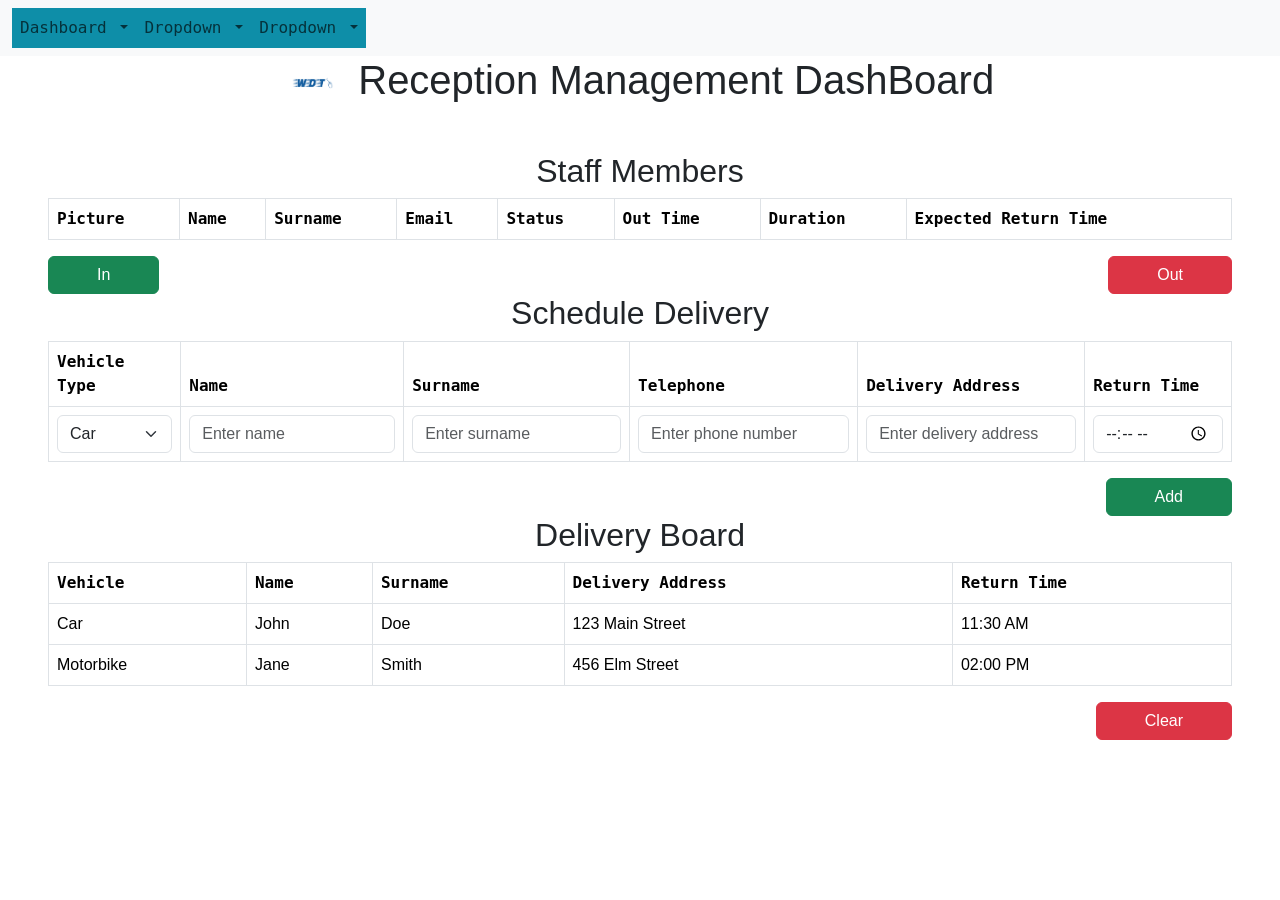
<file: index.html>
<!DOCTYPE html>
<html lang="en">
  <head>
    <meta charset="UTF-8" />
    <meta name="viewport" content="width=device-width, initial-scale=1.0" />
    <title>Reception Managment DashBoard</title>
    <link
      href="https://cdn.jsdelivr.net/npm/bootstrap@5.0.2/dist/css/bootstrap.min.css"
      rel="stylesheet"
      integrity="sha384-EVSTQN3/azprG1Anm3QDgpJLIm9Nao0Yz1ztcQTwFspd3yD65VohhpuuCOmLASjC"
      crossorigin="anonymous"
    />
    <link rel="stylesheet" href="style.css" />
  </head>
  <body>
    <!-- Nav -->
    <nav class="navbar navbar-expand-lg navbar-light bg-light">
      <div class="container-fluid">
        <button
          class="navbar-toggler"
          type="button"
          data-bs-toggle="collapse"
          data-bs-target="#navbarSupportedContent"
          aria-controls="navbarSupportedContent"
          aria-expanded="false"
          aria-label="Toggle navigation"
        >
          <span class="navbar-toggler-icon"></span>
        </button>
        <div class="collapse navbar-collapse" id="navbarSupportedContent">
          <ul class="navbar-nav me-auto mb-2 mb-lg-0">
            <li class="nav-item dropdown">
              <a
                class="nav-link dropdown-toggle"
                href="#"
                id="navbarDropdown1"
                role="button"
                data-bs-toggle="dropdown"
                aria-expanded="false"
              >
                Dashboard
              </a>
            </li>
            <li class="nav-item dropdown">
              <a
                class="nav-link dropdown-toggle"
                href="#"
                id="navbarDropdown2"
                role="button"
                data-bs-toggle="dropdown"
                aria-expanded="false"
              >
                Dropdown
              </a>
              <ul class="dropdown-menu" aria-labelledby="navbarDropdown">
                <li><a class="dropdown-item" href="#">Search</a></li>
                <li><a class="dropdown-item" href="#">Add</a></li>
                <li><a class="dropdown-item" href="#">Remove</a></li>
              </ul>
            </li>
            <li class="nav-item dropdown">
              <a
                class="nav-link dropdown-toggle"
                href="#"
                id="navbarDropdown3"
                role="button"
                data-bs-toggle="dropdown"
                aria-expanded="false"
              >
                Dropdown
              </a>
              <ul class="dropdown-menu" aria-labelledby="navbarDropdown">
                <li><a class="dropdown-item" href="#">Search</a></li>
                <li><a class="dropdown-item" href="#">Add</a></li>
                <li><a class="dropdown-item" href="#">Remove</a></li>
              </ul>
            </li>
          </ul>
        </div>
      </div>
    </nav>

    <!-- DashBoard -->
    <main class="">
      <h1 class="text-center mb-5">
        <img
          src="Company logo.png"
          alt="Company Logo"
          class="me-2"
          style="height: 1em"
        />
        Reception Management DashBoard
      </h1>

      <!--Staff Members-->
      <section class="mx-5">
        <h2 class="text-center">Staff Members</h2>
        <div class="table-responsive">
            <table class="table table-hover table-bordered">
                <thead>
                    <tr>
                        <th>Picture</th>
                        <th>Name</th>
                        <th>Surname</th>
                        <th>Email</th>
                        <th>Status</th>
                        <th>Out Time</th>
                        <th>Duration</th>
                        <th>Expected Return Time</th>
                    </tr>
                </thead>
                <tbody id="staffTable">
                    <!-- Rows will be added dynamically -->
                </tbody>
            </table>
        </div>
        <div class="d-flex justify-content-between">
            <button type="button" class="btn btn-success px-5">In</button>
            <button type="button" class="btn btn-danger px-5">Out</button>
        </div>
    </section>

      <!--Schedule Delivery-->
      <section class="mx-5">
        <h2 class="text-center">Schedule Delivery</h2>
        <div class="table-responsive">
          <table class="table table-bordered table-hover">
            <thead>
              <tr>
                <th>Vehicle Type</th>
                <th>Name</th>
                <th>Surname</th>
                <th>Telephone</th>
                <th>Delivery Address</th>
                <th>Return Time</th>
              </tr>
            </thead>
            <tbody>
              <tr>
                <td>
                  <select class="form-select">
                    <option value="car">Car</option>
                    <option value="motorbike">Motorbike</option>
                  </select>
                </td>
                <td>
                  <input
                    type="text"
                    class="form-control"
                    placeholder="Enter name"
                  />
                </td>
                <td>
                  <input
                    type="text"
                    class="form-control"
                    placeholder="Enter surname"
                  />
                </td>
                <td>
                  <input
                    type="tel"
                    class="form-control"
                    pattern="\d*"
                    placeholder="Enter phone number"
                    required
                  />
                </td>
                <td>
                  <input
                    type="text"
                    class="form-control"
                    placeholder="Enter delivery address"
                  />
                </td>
                <td><input type="time" class="form-control" /></td>
              </tr>
            </tbody>
          </table>
        </div>
        <div class="text-end">
          <button type="button" class="btn btn-success px-5">Add</button>
        </div>
      </section>

      <!--Delivery Board-->
      <section class="mx-5">
        <h2 class="text-center">Delivery Board</h2>
        <div class="table-responsive">
          <table class="table table-bordered table-hover">
            <thead>
              <tr>
                <th>Vehicle</th>
                <th>Name</th>
                <th>Surname</th>
                <th>Delivery Address</th>
                <th>Return Time</th>
              </tr>
            </thead>
            <tbody>
              <!-- Example row, repeat for each delivery -->
              <tr>
                <td>Car</td>
                <td>John</td>
                <td>Doe</td>
                <td>123 Main Street</td>
                <td>11:30 AM</td>
              </tr>
              <tr>
                <td>Motorbike</td>
                <td>Jane</td>
                <td>Smith</td>
                <td>456 Elm Street</td>
                <td>02:00 PM</td>
              </tr>
            </tbody>
          </table>
        </div>
        <div class="text-end">
          <button type="button" class="btn btn-danger px-5">Clear</button>
        </div>
      </section>

      <!--Date and time-->
      <section>
        <h3 id="currentDateTime" class="text-center"></h3>
      </section>
    </main>
    <script src="wdt_app.js"></script>
    <!-- Bootstrap JS & Popper.js -->
    <script src="https://cdn.jsdelivr.net/npm/@popperjs/core@2.9.3/dist/umd/popper.min.js"></script>
    <script src="https://cdn.jsdelivr.net/npm/bootstrap@5.0.2/dist/js/bootstrap.min.js"></script>

    <script src="https://code.jquery.com/jquery-3.6.0.min.js"></script>
<script>
 $(document).ready(function () {
        const staffTable = $('#staffTable');

        // Function to create a table row
        function createRow(user) {
            return `
                <tr>
                    <td>
                        <img
                            src="${user.picture.thumbnail}"
                            alt="Profile Picture"
                            class="img-fluid rounded-circle"
                            style="width: 50px; height: 50px"
                        />
                    </td>
                    <td>${user.name.first}</td>
                    <td>${user.name.last}</td>
                    <td>${user.email}</td>
                    <td>In</td>
                    <td></td>
                    <td></td>
                    <td></td>
                </tr>`;
        }

        // Function to fetch staff users
        function staffUserGet() {
            $.ajax({
                url: 'https://randomuser.me/api/?results=5',
                dataType: 'json',
                success: function (data) {
                    const users = data.results;
                    users.forEach(user => {
                        const row = createRow(user);
                        staffTable.append(row);
                    });
                },
                error: function (error) {
                    console.error('Error fetching users:', error);
                }
            });
        }

        // Call the function to load staff users
        staffUserGet();
    });
</script>
  </body>
</html>
</file>
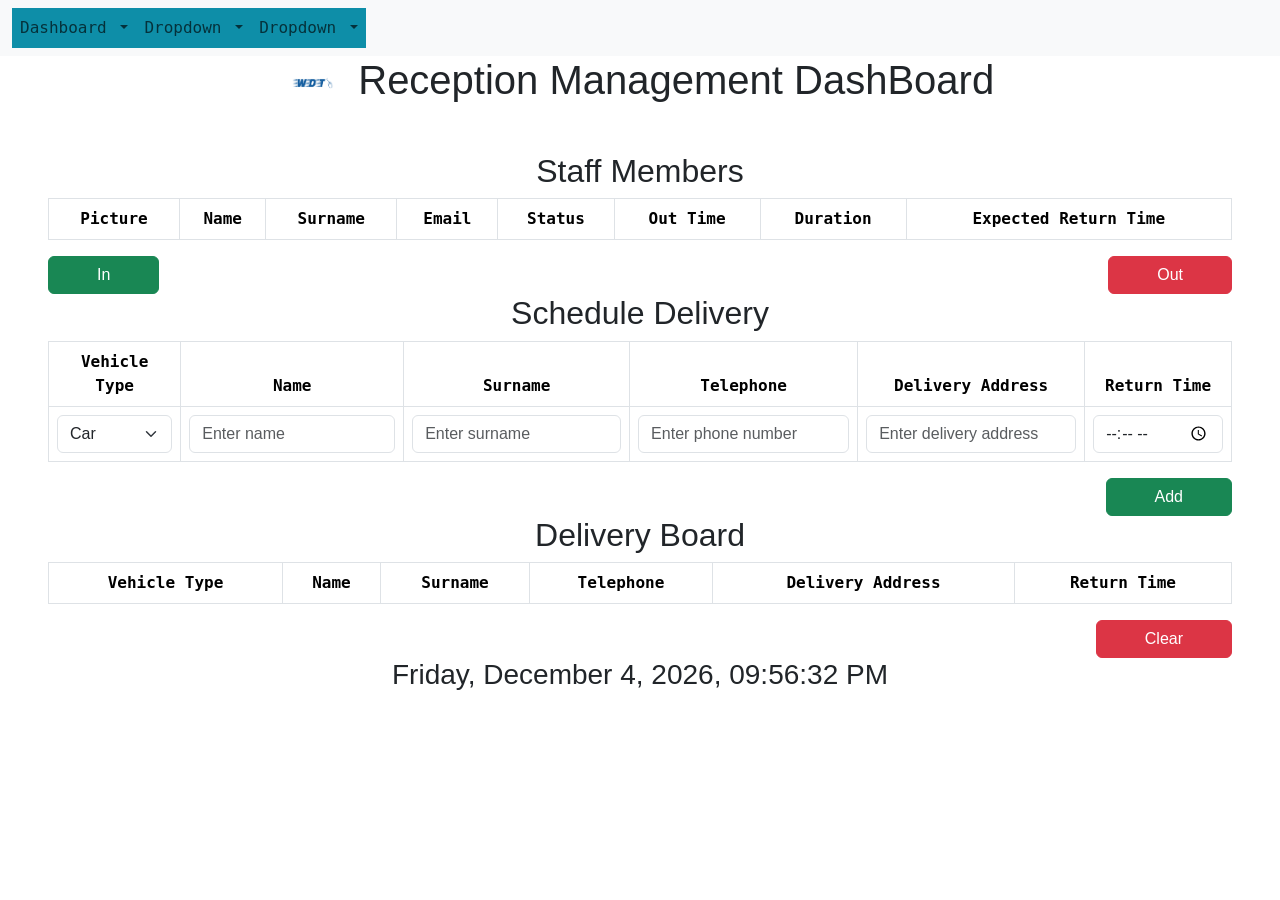
<file: docs/index.html>
<!DOCTYPE html>
<html lang="en">
  <head>
    <meta charset="UTF-8" />
    <meta name="viewport" content="width=device-width, initial-scale=1.0" />
    <title>Reception Managment DashBoard</title>
    <link
      href="https://cdn.jsdelivr.net/npm/bootstrap@5.0.2/dist/css/bootstrap.min.css"
      rel="stylesheet"
      integrity="sha384-EVSTQN3/azprG1Anm3QDgpJLIm9Nao0Yz1ztcQTwFspd3yD65VohhpuuCOmLASjC"
      crossorigin="anonymous"
    />
    <link rel="stylesheet" href="style.css" />
    <link
      href="https://cdnjs.cloudflare.com/ajax/libs/font-awesome/5.15.4/css/all.min.css"
      rel="stylesheet"
    />
  </head>
  <body>

    <!-- Nav -->
    <nav class="navbar navbar-expand-lg navbar-light bg-light">
      <div class="container-fluid">
        <button
          class="navbar-toggler"
          type="button"
          data-bs-toggle="collapse"
          data-bs-target="#navbarSupportedContent"
          aria-controls="navbarSupportedContent"
          aria-expanded="false"
          aria-label="Toggle navigation"
        >
          <span class="navbar-toggler-icon"></span>
        </button>
        <div class="collapse navbar-collapse" id="navbarSupportedContent">
          <ul class="navbar-nav me-auto mb-2 mb-lg-0">
            <li class="nav-item dropdown">
              <a
                class="nav-link dropdown-toggle"
                href="#"
                id="navbarDropdown1"
                role="button"
                data-bs-toggle="dropdown"
                aria-expanded="false"
              >
                Dashboard
              </a>
            </li>
            <li class="nav-item dropdown">
              <a
                class="nav-link dropdown-toggle"
                href="#"
                id="navbarDropdown2"
                role="button"
                data-bs-toggle="dropdown"
                aria-expanded="false"
              >
                Dropdown
              </a>
              <ul class="dropdown-menu" aria-labelledby="navbarDropdown">
                <li><a class="dropdown-item" href="#">Search</a></li>
                <li><a class="dropdown-item" href="#">Add</a></li>
                <li><a class="dropdown-item" href="#">Remove</a></li>
              </ul>
            </li>
            <li class="nav-item dropdown">
              <a
                class="nav-link dropdown-toggle"
                href="#"
                id="navbarDropdown3"
                role="button"
                data-bs-toggle="dropdown"
                aria-expanded="false"
              >
                Dropdown
              </a>
              <ul class="dropdown-menu" aria-labelledby="navbarDropdown">
                <li><a class="dropdown-item" href="#">Search</a></li>
                <li><a class="dropdown-item" href="#">Add</a></li>
                <li><a class="dropdown-item" href="#">Remove</a></li>
              </ul>
            </li>
          </ul>
        </div>
      </div>
    </nav>

    <!-- DashBoard -->
    <main class="">
      <h1 class="text-center mb-5">
        <img
          src="Company logo.png"
          alt="Company Logo"
          class="me-2"
          style="height: 1em"
        />
        Reception Management DashBoard
      </h1>

      <!--Staff Members-->
      <section class="mx-5">
        <h2 class="text-center">Staff Members</h2>
        <div class="table-responsive">
          <table class="table table-hover table-bordered">
            <thead>
              <tr>
                <th class="text-center">Picture</th>
                <th class="text-center">Name</th>
                <th class="text-center">Surname</th>
                <th class="text-center">Email</th>
                <th class="text-center">Status</th>
                <th class="text-center">Out Time</th>
                <th class="text-center">Duration</th>
                <th class="text-center">Expected Return Time</th>
              </tr>
            </thead>
            <tbody id="staffTable">
              <!-- Rows will be added dynamically -->
            </tbody>
          </table>
        </div>
        <div class="d-flex justify-content-between">
          <button id="in-button" type="button" class="btn btn-success px-5">
            In
          </button>
          <button id="out-button" type="button" class="btn btn-danger px-5">Out</button>
        </div>
      </section>

      <div id="notification-container"></div>

      <!--Schedule Delivery-->
      <section id="scheduleDelivery" class="mx-5 ">
        <h2 class="text-center">Schedule Delivery</h2>
        <div class="table-responsive">
          <table class="table table-bordered table-hover">
            <thead>
              <tr>
                <th class="text-center">Vehicle Type</th>
                <th class="text-center">Name</th>
                <th class="text-center">Surname</th>
                <th class="text-center">Telephone</th>
                <th class="text-center">Delivery Address</th>
                <th class="text-center">Return Time</th>
              </tr>
            </thead>
            <tbody>
              <tr>
                <td>
                  <select class="form-select">
                    <option value="Car">Car</option>
                    <option value="Motorbike">Motorbike</option>
                  </select>
                </td>
                <td>
                  <input
                    type="text"
                    class="form-control"
                    placeholder="Enter name"
                  />
                </td>
                <td>
                  <input
                    type="text"
                    class="form-control"
                    placeholder="Enter surname"
                  />
                </td>
                <td>
                  <input
                    type="tel"
                    class="form-control"
                    pattern="\d*"
                    placeholder="Enter phone number"
                    required
                  />
                </td>
                <td>
                  <input
                    type="text"
                    class="form-control"
                    placeholder="Enter delivery address"
                  />
                </td>
                <td><input type="time" class="form-control" /></td>
              </tr>
            </tbody>
          </table>
        </div>
        <div class="text-end">
          <button
            id="addDeliveryBtn"
            type="button"
            class="btn btn-success px-5"
          >
            Add
          </button>
        </div>
      </section>

      <!--Delivery Board-->
      <section id="deliveryBoard" class="mx-5">
        <h2 class="text-center">Delivery Board</h2>
        <div class="table-responsive">
          <table id="deliveryBoard" class="table table-bordered table-hover">
            <thead>
              <tr>
                <th class="text-center">Vehicle Type</th>
                <th class="text-center">Name</th>
                <th class="text-center">Surname</th>
                <th class="text-center">Telephone</th>
                <th class="text-center">Delivery Address</th>
                <th class="text-center">Return Time</th>
              </tr>
            </thead>
            <tbody>
              <!--Added with JS-->
            </tbody>
          </table>
        </div>
        <div class="text-end">
          <button id="clear-button" type="button" class="btn btn-danger px-5">Clear</button>
        </div>
      </section>

      <!--Date and time-->
      <section>
        <h3 id="currentDateTime" class="text-center"></h3>
      </section>
    </main>

    <div class="toast-container">
    </div>

    <!--Java Script-->
    <!-- Bootstrap JS & Popper.js -->
    <script src="https://cdn.jsdelivr.net/npm/@popperjs/core@2.9.3/dist/umd/popper.min.js"></script>
    <script src="https://cdn.jsdelivr.net/npm/bootstrap@5.0.2/dist/js/bootstrap.min.js"></script>
    <!--jQuery-->
    <script src="https://code.jquery.com/jquery-3.6.0.min.js"></script>
    <!--My JS-->
    <script src="wdt_app.js"></script>
  </body>
</html>
</file>
<file: style.css>
body {
    font-family: Calibri, sans-serif;
    color: #212529;
  }
  

nav {
    font-family: Consolas, monospace;
}

.nav-item {
    background-color: #0E8EA8;
    color: #fff;
}

.dropdown-item {
    background-color: #83d1e1;
    color: #212529;
}

thead {
    font-family: Consolas, monospace;
    background-color: #0E8EA8;
    color: #fff;
}

tbody {
    font-family: Calibri, sans-serif;
    background-color: #83D1E1;
    color: #212529;
}
</file>
<file: docs/style.css>
body {
  font-family: Calibri, sans-serif;
  color: #212529;
}

/* navbar */
nav {
  font-family: Consolas, monospace;
}

.nav-item {
  background-color: #0e8ea8;
  color: #fff;
}

.dropdown-item {
  background-color: #83d1e1;
  color: #212529;
}

/* Staff ad delivery dashboard */
thead {
  font-family: Consolas, monospace;
  background-color: #0e8ea8;
  color: #fff;
}

tbody {
  font-family: Calibri, sans-serif;
  background-color: #83d1e1;
  color: #212529;
}

table td {
  text-align: center;
  vertical-align: middle;
}

/* Toast */
.toast-container {
    position: fixed;
    top: 1rem; /* Adjust the position */
    right: 1rem; /* Toasts will appear on the top-right corner */
    z-index: 1050;
  }
  .toast {
    margin-bottom: 0.5rem; /* Adds space between each toast */
  }
</file>
